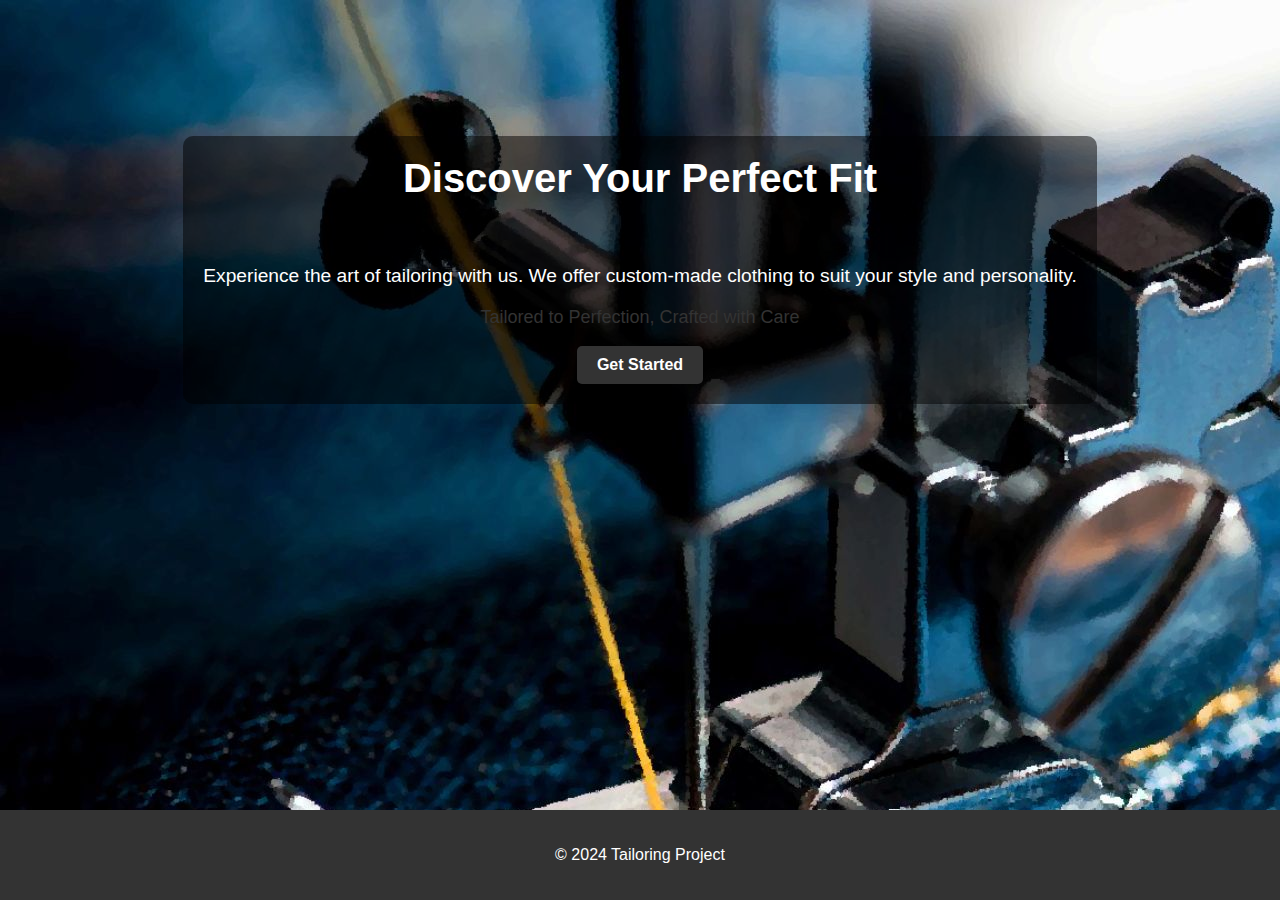
<file: index.html>
<!DOCTYPE html>
<html lang="en">
<head>
    <meta charset="UTF-8">
    <meta name="viewport" content="width=device-width, initial-scale=1.0">
    <title>Welcome to Tailoring Project</title>
    <link rel="stylesheet" type="text/css" href="home.css">
</head>
<body>

    <div class="container">
        <div class="hero-image">
            <div class="hero-content">
                <h1>Discover Your Perfect Fit</h1>
                <br>
                <p>Experience the art of tailoring with us. We offer custom-made clothing to suit your style and personality.</p>

                <p style="font-family: Arial, sans-serif; font-size: 18px; color: #333; text-align: center; margin-top: 20px;">
    Tailored to Perfection, Crafted with Care
</p>

                <a href="register.php" class="cta-btn">Get Started</a>
            </div>
        </div>
    </div>

    <footer>
        <p>&copy; 2024 Tailoring Project</p>
    </footer>
</body>
</html>
</file>
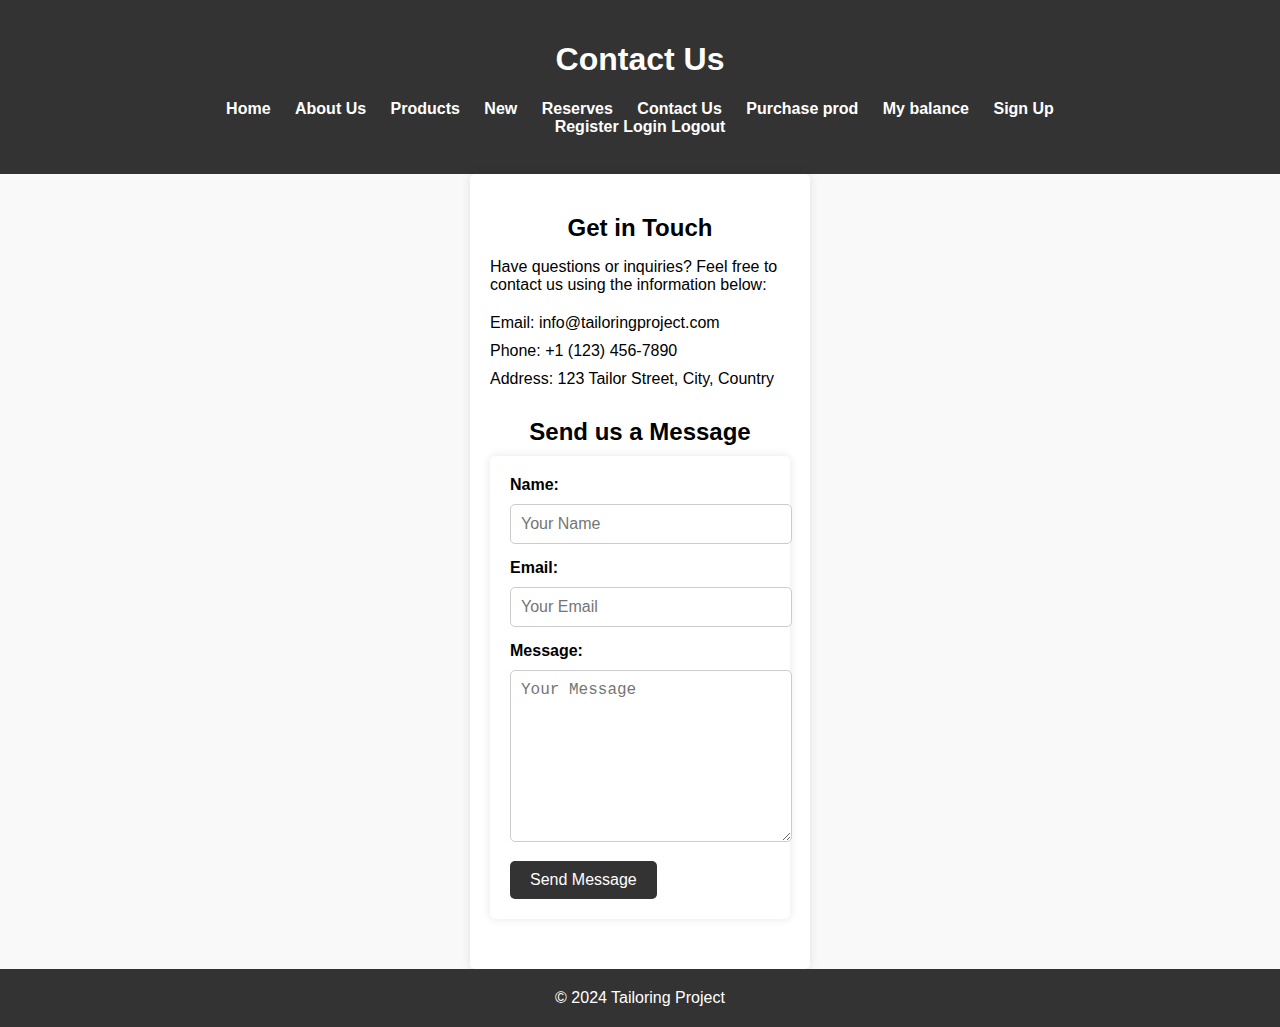
<file: contact_us.html>
<!DOCTYPE html>
<html lang="en">
<head>
    <meta charset="UTF-8">
    <meta name="viewport" content="width=device-width, initial-scale=1.0">
    <title>Contact Us - Tailoring Project</title>
    <link rel="stylesheet" href="styles.css">
    <style>
        body {
            font-family: Arial, sans-serif;
            background-color: #f9f9f9;
            margin: 0;
            padding: 0;
        }

        header {
            background-color: #333;
            color: #fff;
            padding: 20px 0;
            text-align: center;
        }

        nav {
            margin-top: 10px;
        }

        nav ul {
            list-style-type: none;
            margin: 0;
            padding: 0;
        }

        nav ul li {
            display: inline;
            margin-right: 20px;
        }

        nav ul li a {
            color: #fff;
            text-decoration: none;
            font-weight: bold;
        }

        .container {
            max-width: 800px;
            margin: auto;
            padding: 20px;
        }

        .contact-info, .contact-form {
            margin-bottom: 30px;
        }

        .contact-info h2, .contact-form h2 {
            margin-bottom: 10px;
            font-size: 24px;
        }

        .contact-info p {
            margin-bottom: 20px;
            font-size: 16px;
        }

        .contact-info ul {
            list-style-type: none;
            padding: 0;
        }

        .contact-info ul li {
            margin-bottom: 10px;
            font-size: 16px;
        }

        .contact-form form {
            background-color: #fff;
            padding: 20px;
            border-radius: 5px;
            box-shadow: 0 0 10px rgba(0, 0, 0, 0.1);
        }

        .contact-form form label {
            display: block;
            margin-bottom: 10px;
            font-weight: bold;
        }

        .contact-form form input[type="text"],
        .contact-form form input[type="email"],
        .contact-form form textarea {
            width: 100%;
            padding: 10px;
            margin-bottom: 15px;
            border: 1px solid #ccc;
            border-radius: 5px;
            font-size: 16px;
        }

        .contact-form form textarea {
            height: 150px;
        }

        .contact-form form button {
            padding: 10px 20px;
            background-color: #333;
            color: #fff;
            border: none;
            border-radius: 5px;
            cursor: pointer;
            font-size: 16px;
            transition: background-color 0.3s;
        }

        .contact-form form button:hover {
            background-color: #555;
        }

        footer {
            background-color: #333;
            color: #fff;
            text-align: center;
            padding: 20px 0;
        }

        footer p {
            margin: 0;
            font-size: 16px;
        }
    </style>
</head>
<body>
    <header>
        <h1>Contact Us</h1>
        <nav>
            <ul>
                <li><a href="#">Home</a></li>
                <li><a href="about_us.php">About Us</a></li>
                <li><a href="display_product.php">Products</a></li>
                <li><a href="newpro.html">New</a></li>
                <li><a href="reserves.php">Reserves</a></li>
                <li><a href="contact_us.php">Contact Us</a></li>
                <li><a href="purchase_product.php">Purchase prod</a></li>
                <li><a href="save_balance.php">My balance</a></li>
                <li>
                    <a href="sign_up.php">Sign Up</a>
                    <div class="sub-menu">
                        <a href="register.php">Register</a>
                        <a href="login.php">Login</a>
                        <a href="logout.php">Logout</a>
                    </div>
            </ul>
        </nav>
    </header>

    <div class="container">
        <section class="contact-info">
            <h2>Get in Touch</h2>
            <p>Have questions or inquiries? Feel free to contact us using the information below:</p>
            <ul>
                <li>Email: info@tailoringproject.com</li>
                <li>Phone: +1 (123) 456-7890</li>
                <li>Address: 123 Tailor Street, City, Country</li>
            </ul>
        </section>

        <section class="contact-form">
            <h2>Send us a Message</h2>
            <form action="submit_contact.php" method="post">
                <label for="name">Name:</label>
                <input type="text" id="name" name="name" placeholder="Your Name" required>

                <label for="email">Email:</label>
                <input type="email" id="email" name="email" placeholder="Your Email" required>

                <label for="message">Message:</label>
                <textarea id="message" name="message" placeholder="Your Message" rows="5" required></textarea>

                <button type="submit">Send Message</button>
            </form>
        </section>
    </div>

    <footer>
        <p>&copy; 2024 Tailoring Project</p>
    </footer>
</body>
</html>
</file>
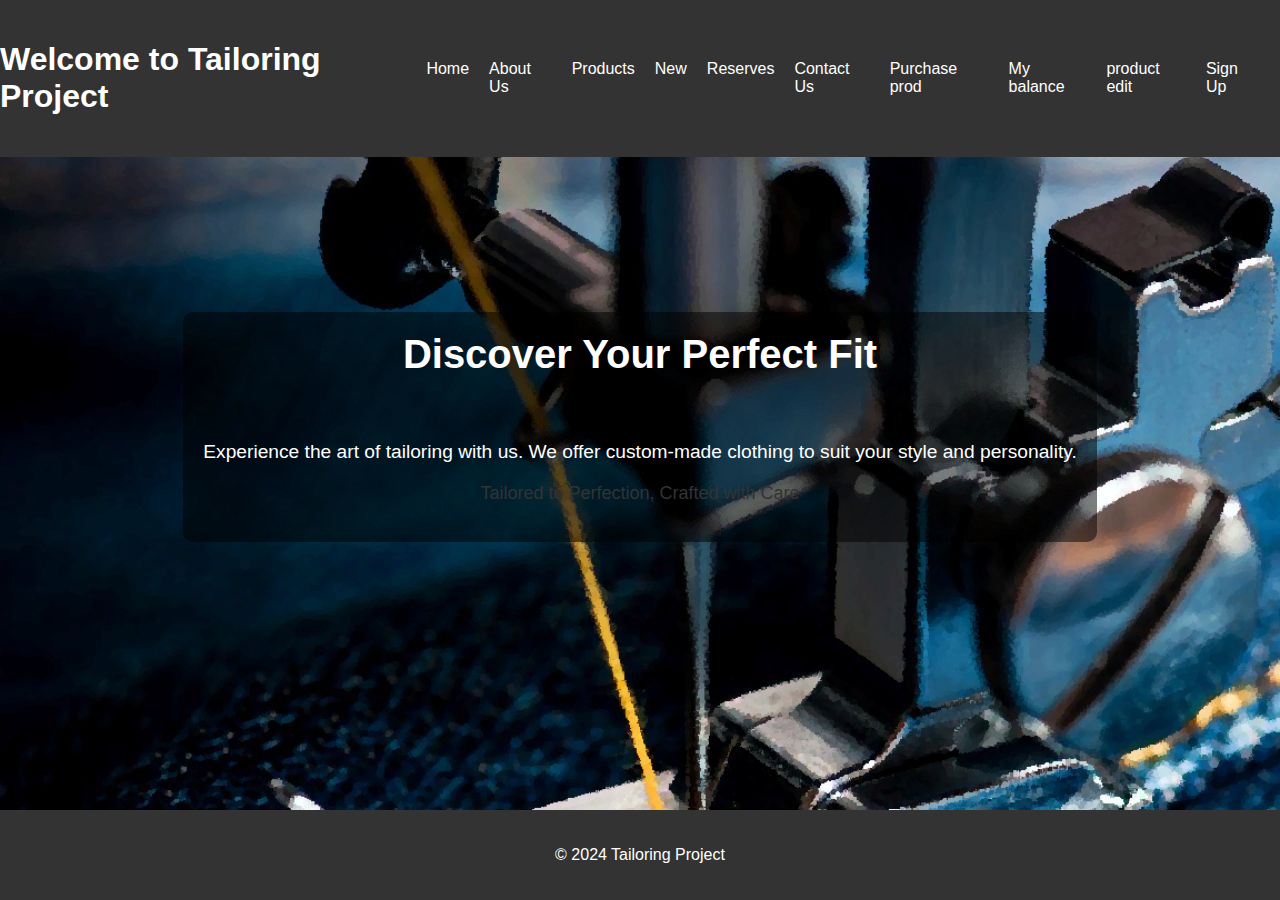
<file: home.html>
<!DOCTYPE html>
<html lang="en">
<head>
    <meta charset="UTF-8">
    <meta name="viewport" content="width=device-width, initial-scale=1.0">
    <title>Welcome to Tailoring Project</title>
    <link rel="stylesheet" type="text/css" href="home.css">
</head>
<body>
    <header>
        <h1>Welcome to Tailoring Project</h1>
        <nav>
            <ul>
                <li><a href="home.html">Home</a></li>
                <li><a href="about_us.php">About Us</a></li>
                <li><a href="display_product.php">Products</a></li>
                <li><a href="newpro.html">New</a></li>
                <li><a href="reserves.php">Reserves</a></li>
                <li><a href="contact_us.php">Contact Us</a></li>
                <li><a href="purchase_product.php">Purchase prod</a></li>
                <li><a href="save_balance.php">My balance</a></li>
                <li><a href="edit_update.php">product edit</a></li>
                <li>
                    <a href="Sign_up.php">Sign Up</a>
                    <div class="sub-menu">
                        <a href="register.php">Register</a>
                        <a href="login.php">Login</a>
                        <a href="logout.php">Logout</a>
                    </div>
                </li>
            </ul>
        </nav>
        
    </header>

    <div class="container">
        <div class="hero-image">
            <div class="hero-content">
                <h1>Discover Your Perfect Fit</h1>
                <br>
                <p>Experience the art of tailoring with us. We offer custom-made clothing to suit your style and personality.</p>

                <p style="font-family: Arial, sans-serif; font-size: 18px; color: #333; text-align: center; margin-top: 20px;">
    Tailored to Perfection, Crafted with Care
</p>

            </div>
        </div>
    </div>

    <footer>
        <p>&copy; 2024 Tailoring Project</p>
    </footer>
</body>
</html>
</file>
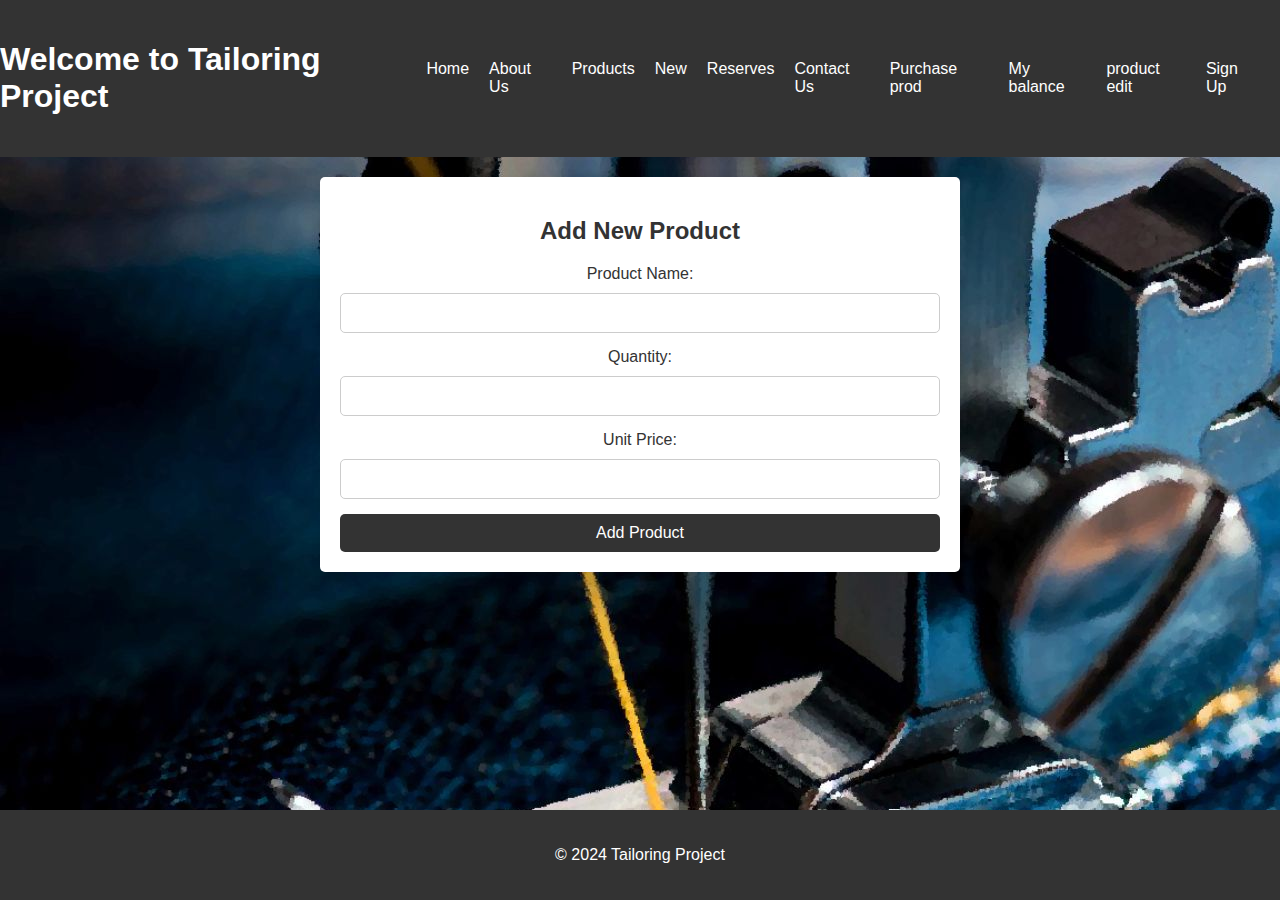
<file: newpro.html>
<!DOCTYPE html>
<html lang="en">
<head>
    <meta charset="UTF-8">
    <meta name="viewport" content="width=device-width, initial-scale=1.0">
    <title>Add New Product</title>
    <link rel="stylesheet" type="text/css" href="home.css">
    <style>
        body {
            font-family: Arial, sans-serif;
            margin: 0;
            padding: 0;
            background-color: #f9f9f9;
        }

        .container {
            max-width: 600px;
            margin: 20px auto;
            padding: 20px;
            background-color: #fff;
            border-radius: 5px;
            box-shadow: 0 0 10px rgba(0, 0, 0, 0.1);
        }

        h2 {
            text-align: center;
            margin-bottom: 20px;
        }

        form {
            display: flex;
            flex-direction: column;
        }

        label {
            margin-bottom: 10px;
        }

        input[type="text"],
        input[type="number"] {
            padding: 10px;
            margin-bottom: 15px;
            border: 1px solid #ccc;
            border-radius: 5px;
            font-size: 16px;
        }

        input[type="submit"] {
            padding: 10px 20px;
            background-color: #333;
            color: #fff;
            border: none;
            border-radius: 5px;
            cursor: pointer;
            font-size: 16px;
            transition: background-color 0.3s;
        }

        input[type="submit"]:hover {
            background-color: #555;
        }
    </style>
</head>
<body>
     <header>
        <h1>Welcome to Tailoring Project</h1>
        <nav>
            <ul>
                <li><a href="home.html">Home</a></li>
                <li><a href="about_us.php">About Us</a></li>
                <li><a href="display_product.php">Products</a></li>
                <li><a href="newpro.html">New</a></li>
                <li><a href="reserves.php">Reserves</a></li>
                <li><a href="contact_us.php">Contact Us</a></li>
                <li><a href="purchase_product.php">Purchase prod</a></li>
                <li><a href="save_balance.php">My balance</a></li>
                <li><a href="edit_update.php">product edit</a></li>
                <li>
                    <a href="Sign_up.php">Sign Up</a>
                    <div class="sub-menu">
                        <a href="register.php">Register</a>
                        <a href="login.php">Login</a>
                        <a href="logout.php">Logout</a>
                    </div>
                </li>
            </ul>
        </nav>
        
    </header>
    <div class="container">
        <h2>Add New Product</h2>
        <form action="add_product.php" method="post">
            <label for="productName">Product Name:</label>
            <input type="text" id="productName" name="productName" required>

            <label for="quantity">Quantity:</label>
            <input type="number" id="quantity" name="quantity" min="1" required>

            <label for="unitPrice">Unit Price:</label>
            <input type="number" id="unitPrice" name="unitPrice" min="0.01" step="0.01" required>

            <input type="submit" value="Add Product">
        </form>
    </div>
     <script type="text/javascript">
        function validateForm() {
            var productName = document.getElementById("productName").value;
            var quantity = document.getElementById("quantity").value;
            var unitPrice = document.getElementById("unitPrice").value;

            // Simple validation for empty fields
            if (productName.trim() === "" || quantity.trim() === "" || unitPrice.trim() === "") {
                alert("All fields are required");
                return false;
            }

            // Additional validation for quantity and unit price
            if (isNaN(quantity) || quantity <= 0) {
                alert("Please enter a valid quantity");
                return false;
            }

            if (isNaN(unitPrice) || unitPrice <= 0) {
                alert("Please enter a valid unit price");
                return false;
            }

            return true; // Form submission will proceed if all validations pass
        }
    </script>
     <footer>
        <p>&copy; 2024 Tailoring Project</p>
    </footer>
    <script type=""></script>
</body>
</html>
</file>
<file: home.css>
body {
            background-image: url('tailoring.jpg');
            font-family: Arial, sans-serif;
            margin: 0;
            padding: 0;
            background-color: #f9f9f9;
            color: #333;
        }

        .container {
            width: 80%;
            margin: auto;
            padding: 20px;
            text-align: center;
        }

        header {
            background-color: #333;
            color: #fff;
            padding: 20px 0;
            display: flex;
            align-items: center;
            justify-content: space-between;
        }

        nav {
            display: flex;
            align-items: center;
        }

        nav ul {
            list-style-type: none;
            margin: 0;
            padding: 0;
            display: flex;
        }

        nav ul li {
            margin-right: 20px;
        }

        nav ul li a {
            text-decoration: none;
            color: #fff; /* Default link color */
        }

        nav ul li a:hover {
            color: #ccc; /* Hover link color */
        }

        .cta-btn {
            display: inline-block;
            padding: 10px 20px;
            background-color: #333;
            color: #fff;
            text-decoration: none;
            border-radius: 5px;
            font-weight: bold;
            transition: background-color 0.3s ease;
        }

        .cta-btn:hover {
            background-color: #555;
        }

        .hero-image {
            object-fit: fill;
            background-size: cover;
            background-position: center;
            height: 500px;
            display: flex;
            align-items: center;
            justify-content: center;
            text-align: center;
            color: #fff;
        }

        .hero-content {
            background-color: rgba(0, 0, 0, 0.5);
            padding: 20px;
            border-radius: 10px;
        }

        .hero-content h1 {
            margin-top: 0;
            font-size: 2.5em;
        }

        .hero-content p {
            font-size: 1.2em;
        }

        footer {
            background-color: #333;
            color: #fff;
            text-align: center;
            padding: 20px 0;
            bottom: 0;
            position: fixed;
            width: 100%;
        }

        .sub-menu {
            display: none;
            position: absolute;
            background-color: #333;
            border-radius: 5px;
            z-index: 1;
        }

        .sub-menu a {
            display: block;
            padding: 10px 20px;
            color: #fff;
            text-decoration: none;
        }

        nav ul li:hover .sub-menu {
            display: block;
        }
</file>
<file: styles.css>
body {
    font-family: Arial, sans-serif;
    margin: 0;
    padding: 0;
    background-color: #f2f2f2;
}

.container {
    width: 300px;
    margin: 50px auto;
    padding: 20px;
    background-color: #fff;
    border-radius: 5px;
    box-shadow: 0 0 10px rgba(0, 0, 0, 0.1);
}

h2 {
    text-align: center;
}

.form-group {
    margin-bottom: 20px;
}

label {
    display: block;
    margin-bottom: 5px;
}

input[type="email"],
input[type="password"] {
    width: calc(100% - 20px);
    padding: 10px;
    border: 1px solid #ccc;
    border-radius: 3px;
}

.btn {
    display: block;
    width: 100%;
    padding: 10px;
    background-color: #007bff;
    color: #fff;
    border: none;
    border-radius: 3px;
    cursor: pointer;
}

.btn:hover {
    background-color: #0056b3;
}
</file>
